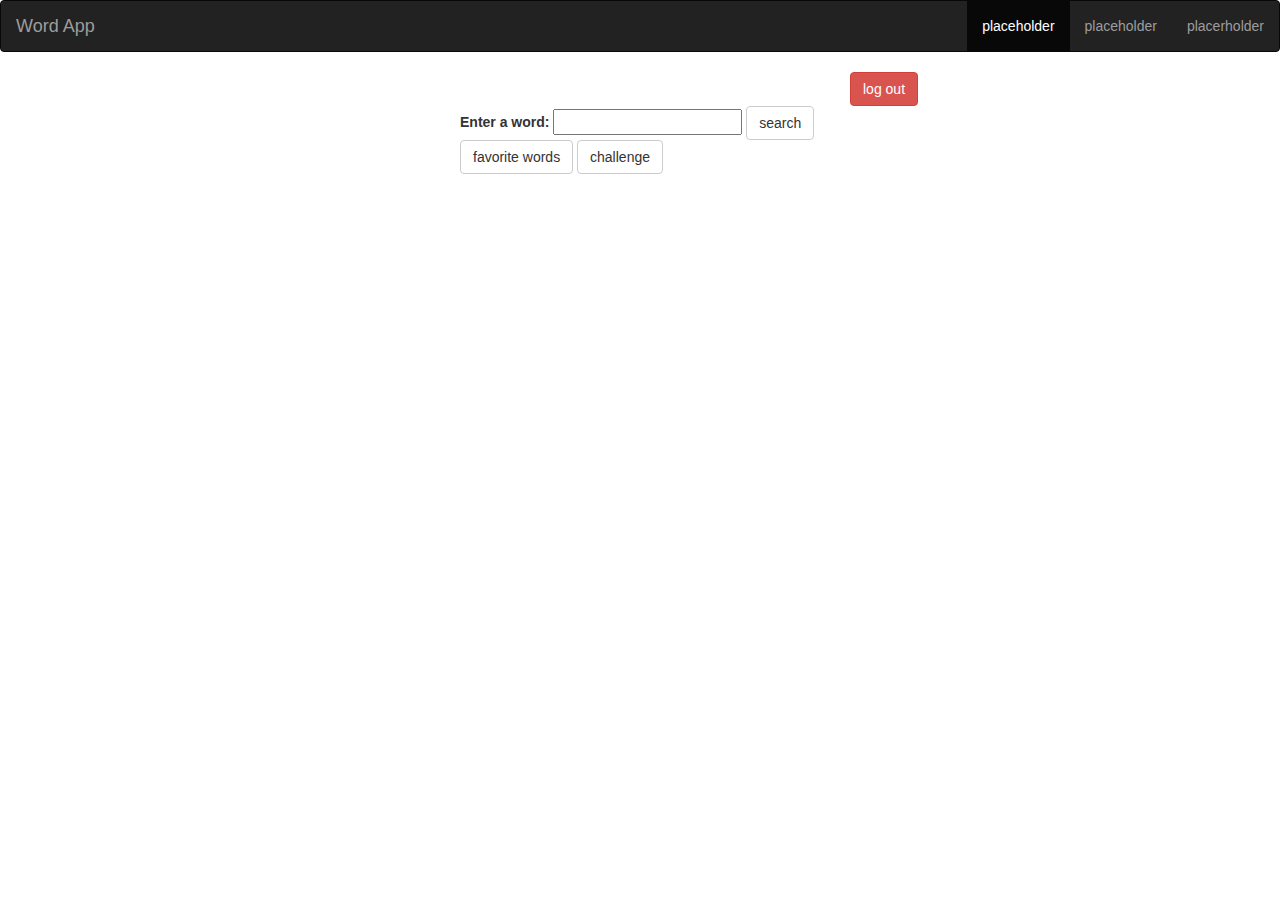
<file: prototype.html>
<!DOCTYPE html>
<html>
<head lang='en'>

	<title>Main Page - Welcome</title>
	<meta name="viewport" content="width=device-width, initial-scale=1">


	<link rel="stylesheet" href="https://maxcdn.bootstrapcdn.com/bootstrap/3.3.7/css/bootstrap.min.css" integrity="sha384-BVYiiSIFeK1dGmJRAkycuHAHRg32OmUcww7on3RYdg4Va+PmSTsz/K68vbdEjh4u" crossorigin="anonymous">

	<!-- jQuery -->
	<script src="https://code.jquery.com/jquery-3.1.1.min.js"></script>

	<script src="http://code.responsivevoice.org/responsivevoice.js"></script>


	<style>
		.glyphstyle{
			font-size: 20px;
		}

	</style>

</head>
<body>

	<!-- Navigation Bar -->
	<nav class="navbar navbar-inverse">
		<div class="container-fluid">
			<div class="navbar-header">
				<a class="navbar-brand" href="#">Word App</a>
			</div>	
			<ul class="nav navbar-nav navbar-right">
				<li class="active"><a href="#">placeholder</a></li>
				<li><a href="#">placeholder</a></li>
				<li><a href="#">placerholder</a></li>
			</ul>
		</div>
	</nav>

	<div class="container">

		<div class="row">
			<div class="col-md-4"></div>
			<div class="col-md-4"></div>
			<div class="col-md-4">
				<!-- when selected user would be logged out of their profile and be brought to the log in screen -->
				<button class="btn btn-danger" id="button4">log out</button>
			</div>
		</div>

		<div class="row">
			<div class="col-md-4"></div>
			<div class="col-md-4">
				<form>
					<!-- user would enter in word they want to find the definition of -->
					<label for="word-entry">Enter a word: </label>
					<input type="text"  id="input">
					<!-- when selected button will display definition of word located in input section --> 
					<button class="btn btn-default" id="search">search</button>
				</form>

			</div>
			<div class="col-md-4"></div>
		</div>

		<div class="row">
			<div class="col-md-4"></div>

			<div class="col-md-4">
				<!-- when selected it will take user to a new page that displays list of favorite words -->
				<button class="btn btn-default" id="button2">favorite words</button>
				<!-- when selected it will take the user to a new page that displays the challenge word of the day -->
				<button class="btn btn-default" id="button3">challenge</button>

				<div id="word-dumpster">

					<!-- here the word and its type will be properly formatted
					and displayed -->
					<div id="word-info">
					</div>

					<div id="word-definition">
					</div>
				</div>

			<div class="col-md-4"></div>

			</div>
		</div>


	</div>


	<script type="text/javascript">

		

		$('#search').on("click", function(){

			//Prevents button from submitting form
			event.preventDefault();

			//declares an empty variable to hold user input
			var word = "";

			//catches user input, trims white space on ends, and makes it all lower case
			word = ($('#input').val().trim()).toLowerCase();

			//all this does is clear the text form after the search button is activated.
			//it sets the value of the html element with id #input to an empty string
			$('#input').val('');


			//URL to be passed to the API for request. Notice how word is dinamically inserted into 
			//URL
			var queryURL = 'https://fathomless-plains-61908.herokuapp.com/dictionary/entries/en/' + "" + word + "" ;

			//This is where our AJAX call begins
			$.ajax({
				url: queryURL,
				method: "GET"

			}).done(function(response){

				console.log(response);

				console.log("Will use this to check whether there are examples sentences available or not: ");
				console.log(Object.keys(response.results[0].lexicalEntries[0].entries[0].senses[0]));

				// console.log("# OF LEXICAL ENTRIES: " + (response.results[0].lexicalEntries).length + "... meaning, there's more than one word type.");

				// console.log("lexicalEntries[i] > entries[i] > senses[i]: "+(response.results[0].lexicalEntries[0].entries[0].senses).length + "... meaning we have 5 available definitions");


				//this conditional structure helps us determine whether the word is available
				//in more than one type... that is, adjective, noun, or verb.
				//if the words is only available in one form, we do one thing. but if it is
				//available in more than one type, we do something else...

				if ((response.results[0].lexicalEntries).length > 1){

					//there is more than one lexical entry

					var numOfDefinitions = (response.results[0].lexicalEntries[0].entries[0].senses).length;

					var numOfLexicalEntries = (response.results[0].lexicalEntries).length;


					var $title = '<h2>' + word + ' ' + '<span class="glyphicon glyphicon-volume-up glyphstyle" aria-hidden="true" id="speak"></span>' + '</h2>';

					//empties the #word-info container
					$('#word-info').empty();
					$('#word-definition').html($title);

					$('#speak').on("click", function(){


						responsiveVoice.speak(word, "US English Female");

					});


					//this loop, in essence, is used to grab and display information about the word
					//that was searched, such as wordType, and multiple possible definitions.
					for (var i = 0; i < numOfLexicalEntries; i++) {

						var wordType = (response.results[0].lexicalEntries[i].lexicalCategory).toLowerCase();

						var $type = '<h4>' + wordType + '</h4>';

						$('#word-definition').append($type);

						for (var ii = 0; ii < numOfDefinitions; ii++) {


							var $definition = '<strong>' + (ii+1) + '</strong>' + " " + response.results[0].lexicalEntries[0].entries[0].senses[ii].definitions[0];

							$('#word-definition').append($definition);

							//here we're storing the contents of the senses array to check whether or not there is an 'examples' key
							var senses = Object.keys(response.results[0].lexicalEntries[0].entries[0].senses[ii]);

							//if there are examples sentences... display them
							if(senses.indexOf("examples")){
								// console.log("there are example sentences");
								var exampleSentence = response.results[0].lexicalEntries[0].entries[0].senses[ii].examples[0].text;

								$('#word-definition').append(": " + "<i>"+ exampleSentence + "</i>" + "." + "<br />" + "<br />");
							}
							else{
								//nothing
							}


						};


					};

				}else{

					//there is only one lexical entry

					var definition = response.results[0].lexicalEntries[0].entries[0].senses[0].definitions[0];

					var wordType = (response.results[0].lexicalEntries[0].lexicalCategory).toLowerCase();

					var exampleSentence = response.results[0].lexicalEntries[0].entries[0].senses[0].examples[0].text;

					//this looks horrible to the eye.
					var $wordInfo = '<h2>' + word + ' ' + '<span class="glyphicon glyphicon-volume-up glyphstyle" aria-hidden="true" id="speak"></span>' + "</h2>" +
					'<h4>' + wordType + '</h4>';


					//when we placed the click event here, it didn't work. WHYYYYY


					$('#word-info').empty();
					$('#word-info').html($wordInfo);
					$('#word-definition').html(definition);
					$('#word-definition').append(": " + "<i>"+ exampleSentence + "</i>" + ".");

					$('#speak').on("click", function(){

						console.log("inside click event");
						responsiveVoice.speak(word,  "US English Female");

					});
				};

			});


		});



	</script>

<!-- first, we look into the lexicalEntries array to check whether or not there is more than one entry for the word that was searched... so for instance, the word "front" has three lexicalEntries. One is for "front" as a Noun, the other as an Adjective, and lastly as a Verb... So, here is where the branching of our conditionals needs to start happenning. does the returned word have more than one lexical entry? if there is only one, we go in this direction... if it has more than one, we go in this other direction.

if it has only one, we grab the definition and display it. if the word has more than one definition within the senses ARRAY, then we need to iterate through that array, and display all definitions that are available to us.

furthermore, not only do we grab the definition, but we also grab the example sentence... for which we need to check first. we need to make sure whether there is an examples array within the object that holds the definitions... before we continue, it happens like this... entries is an array of objects. within the object in the first index, there are several properties, which themselves are arrays of objects. inside the object of the entries array, there is a property called "senses", which is, as aforementioned, an array of objects. each object within that array holds properties such as "definitions," and "examples". these are themselves arrays. we need to constantly be checking for whether an "examples" property exists or not. THIS IS MORE IMPORTANT THAN CHECKING FOR MULTIPLE DEFINITIONS. why? because if there is no example sentence and we try to display one, we will get an error. on the other hand, if there are multiple definitions and we grab one, then we will only be displaying one definition. this can be easily fixed.  -->

<!-- for various definitions... the format ought to look like this...
		WORD
		wordType

		1 definition1: example sentence
		2 definition2: example sentence
		3 definition3: example sentence

		wordType

		1 definition1: example sentence
		2 definition2: example sentence
		3 definition3: example sentence

		wordType

		1 definition1: example sentence
		2 definition2: example sentence
		3 definition3: example sentence

		etc -->

</body>


</html>
</file>
